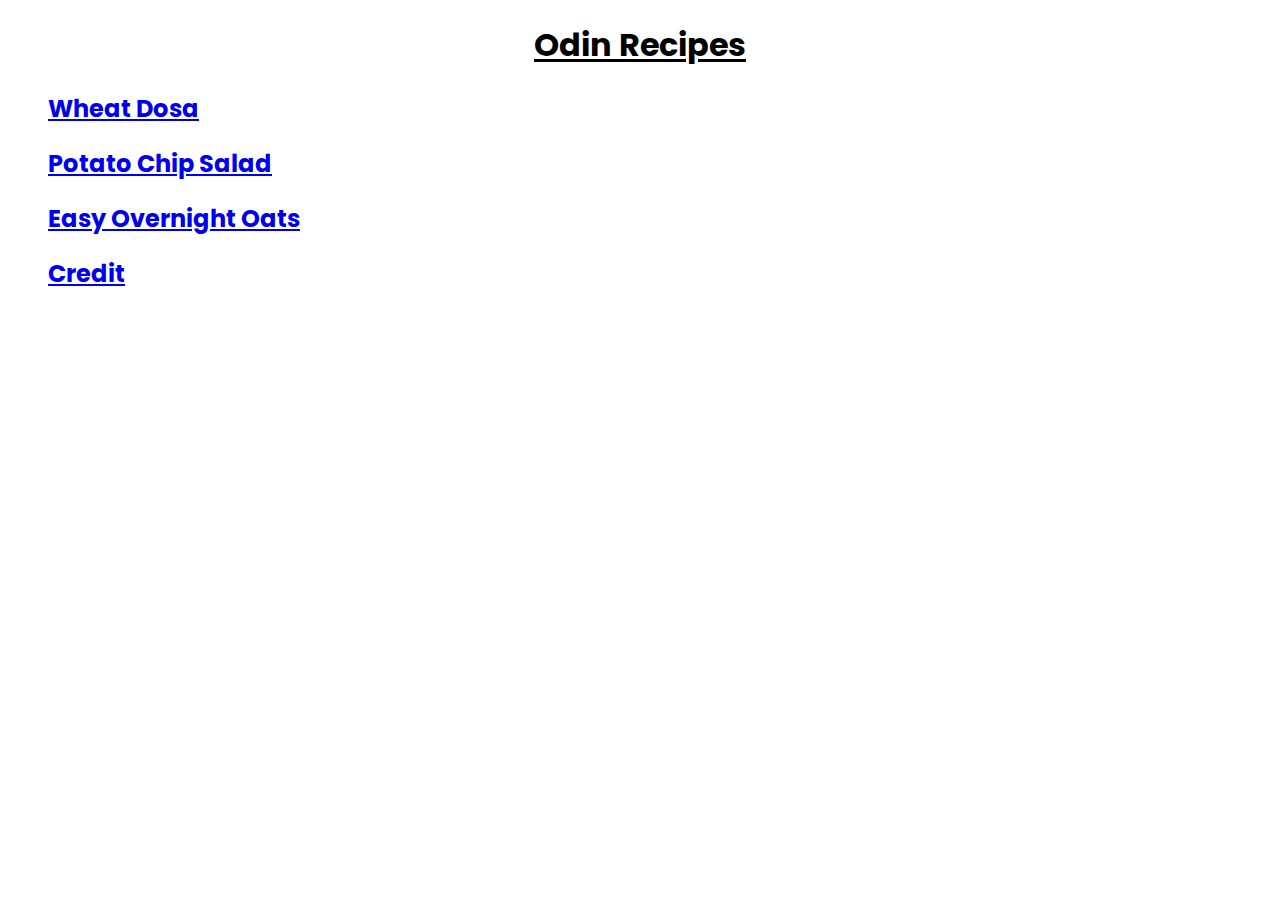
<file: index.html>
<!DOCTYPE html>
<html lang="en">
    <head>
        <meta charset="UTF-8">
        <meta name="viewport" content="width=device-width, initial-scale=1.0">
        <title>Odin Recipes</title>
        <link rel="stylesheet" href="styles/style.css">
    </head>
    <body>
        <h1 class="main-heading">Odin Recipes</h1>
        <ul class="navBar">
            <li><a href="recipes/wheat_dosa.html"><h2>Wheat Dosa</h2></a></li>
            <li><a href="recipes/potato_chip_salad.html"><h2>Potato Chip Salad</h2></a></li>
            <li><a href="recipes/easy_overnight_oats.html"><h2>Easy Overnight Oats</h2></a></li>
            <li><a href="credit.html"><h2>Credit</h2></a></li>
        </ul>
        
    </body>
</html>
</file>
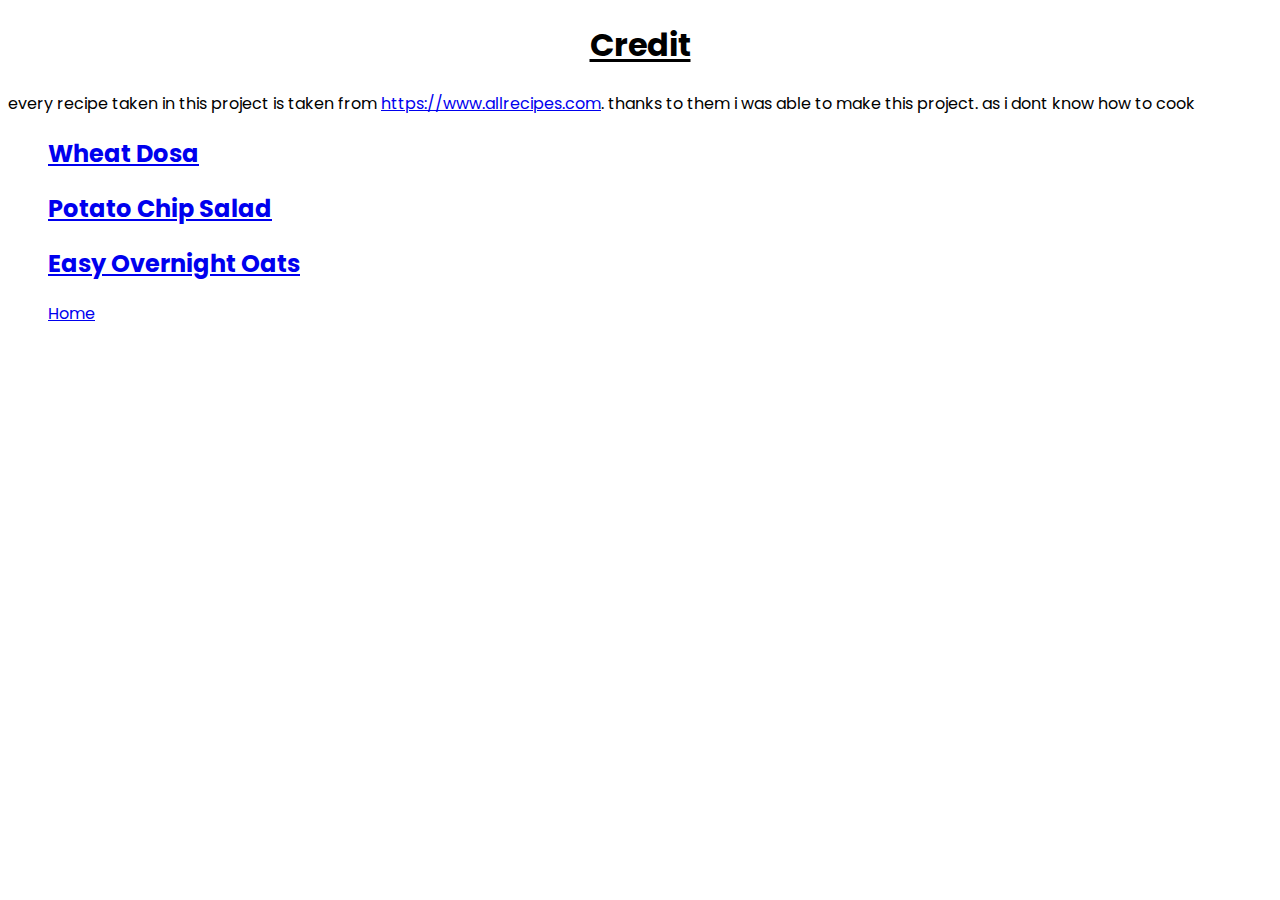
<file: credit.html>
<!DOCTYPE html>
<html lang="en">
    <head>
        <meta charset="UTF-8">
        <meta name="viewport" content="width=device-width, initial-scale=1.0">
        <title>credit</title>
        <link rel="stylesheet" href="styles/style.css">
    </head>
    <body>
        <h1 class="main-heading">Credit</h1>
        <p>every recipe taken in this project is taken from <a href="https://www.allrecipes.com" target="_blank" rel="noopener noreferrer">https://www.allrecipes.com</a>. thanks to them i was able to make this project. as i dont know how to cook</p>
        <ul class="navBar">
            <li><a href="https://www.allrecipes.com/recipe/283251/wheat-dosa/" target="_blank" rel="noopener noreferrer"><h2>Wheat Dosa</h2></a></li>
            <li><a href="https://www.allrecipes.com/recipe/8391843/indian-chaat-inspired-potato-chip-salad/" target="_blank" rel="noopener noreferrer"><h2>Potato Chip Salad</h2></a></li>
            <li><a href="https://www.allrecipes.com/recipe/244251/no-cook-overnight-oatmeal/" target="_blank" rel="noopener noreferrer"><h2>Easy Overnight Oats</h2></a></li>
            <li><a href="index.html">Home</a></li>
        </ul>
        
    </body>
</html>
</file>
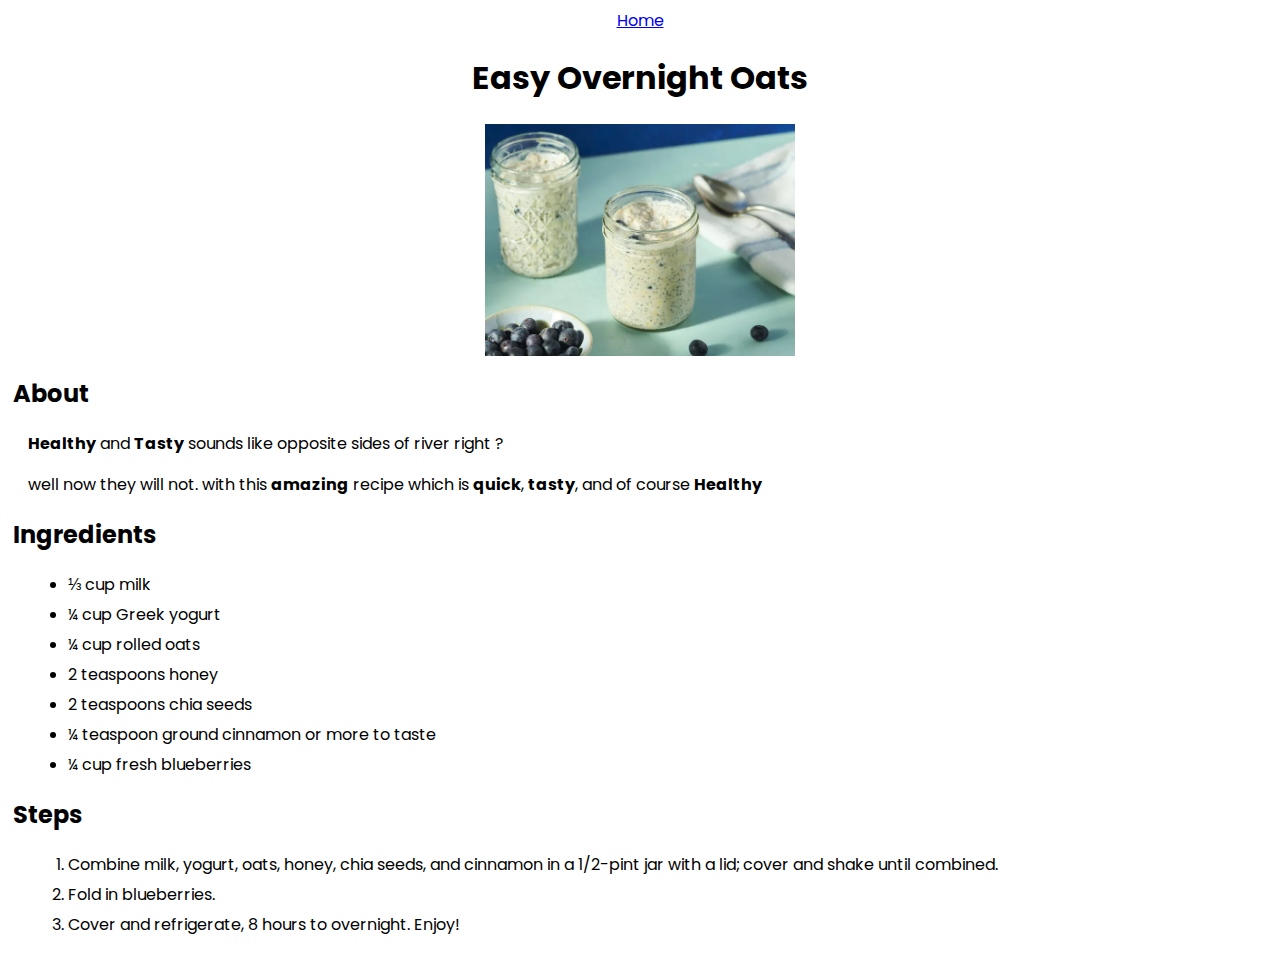
<file: recipes/easy_overnight_oats.html>
<!DOCTYPE html>
<html lang="en">

<head>
    <meta charset="UTF-8">
    <meta name="viewport" content="width=device-width, initial-scale=1.0">
    <title>Easy Overnight Oats</title>
    <link rel="stylesheet" href="../styles/style.css">
</head>

<body>
    <header class="headerOfRecipe">
        <nav>
            <a href="../index.html">Home</a>
        </nav>

        <h1>Easy Overnight Oats</h1>
    </header>

    <main>
        <div class="headerOfRecipe">
            <img src="../images/overnight_oats.jpg" alt="Easy Overnight Oats Image" width="310">
        </div>

        <section>
            <h2>About</h2>
            <div class="responsive-text">
                <p><strong>Healthy</strong> and <strong>Tasty</strong> sounds like opposite sides of river right ?</p>
                <p>well now they will not. with this <b>amazing</b> recipe which is <b>quick</b>, <b>tasty</b>, and of
                    course <b>Healthy</b></p>
            </div>

        </section>

        <section>
            <h2>Ingredients</h2>

            <div class="extra-left-margin">
                <ul class="spacedList">
                    <li>⅓ cup milk</li>
                    <li>¼ cup Greek yogurt</li>
                    <li>¼ cup rolled oats</li>
                    <li>2 teaspoons honey</li>
                    <li>2 teaspoons chia seeds</li>
                    <li>¼ teaspoon ground cinnamon or more to taste</li>
                    <li>¼ cup fresh blueberries</li>
                </ul>
            </div>


        </section>

        <section>
            <h2>Steps</h2>
            <div class="extra-left-margin">
                <ol class="spacedList">
                    <li>Combine milk, yogurt, oats, honey, chia seeds, and cinnamon in a 1/2-pint jar with a lid; cover
                        and
                        shake until combined.</li>
                    <li>Fold in blueberries.</li>
                    <li>Cover and refrigerate, 8 hours to overnight. Enjoy!</li>
                </ol>
            </div>

        </section>

    </main>




</body>

</html>
</file>
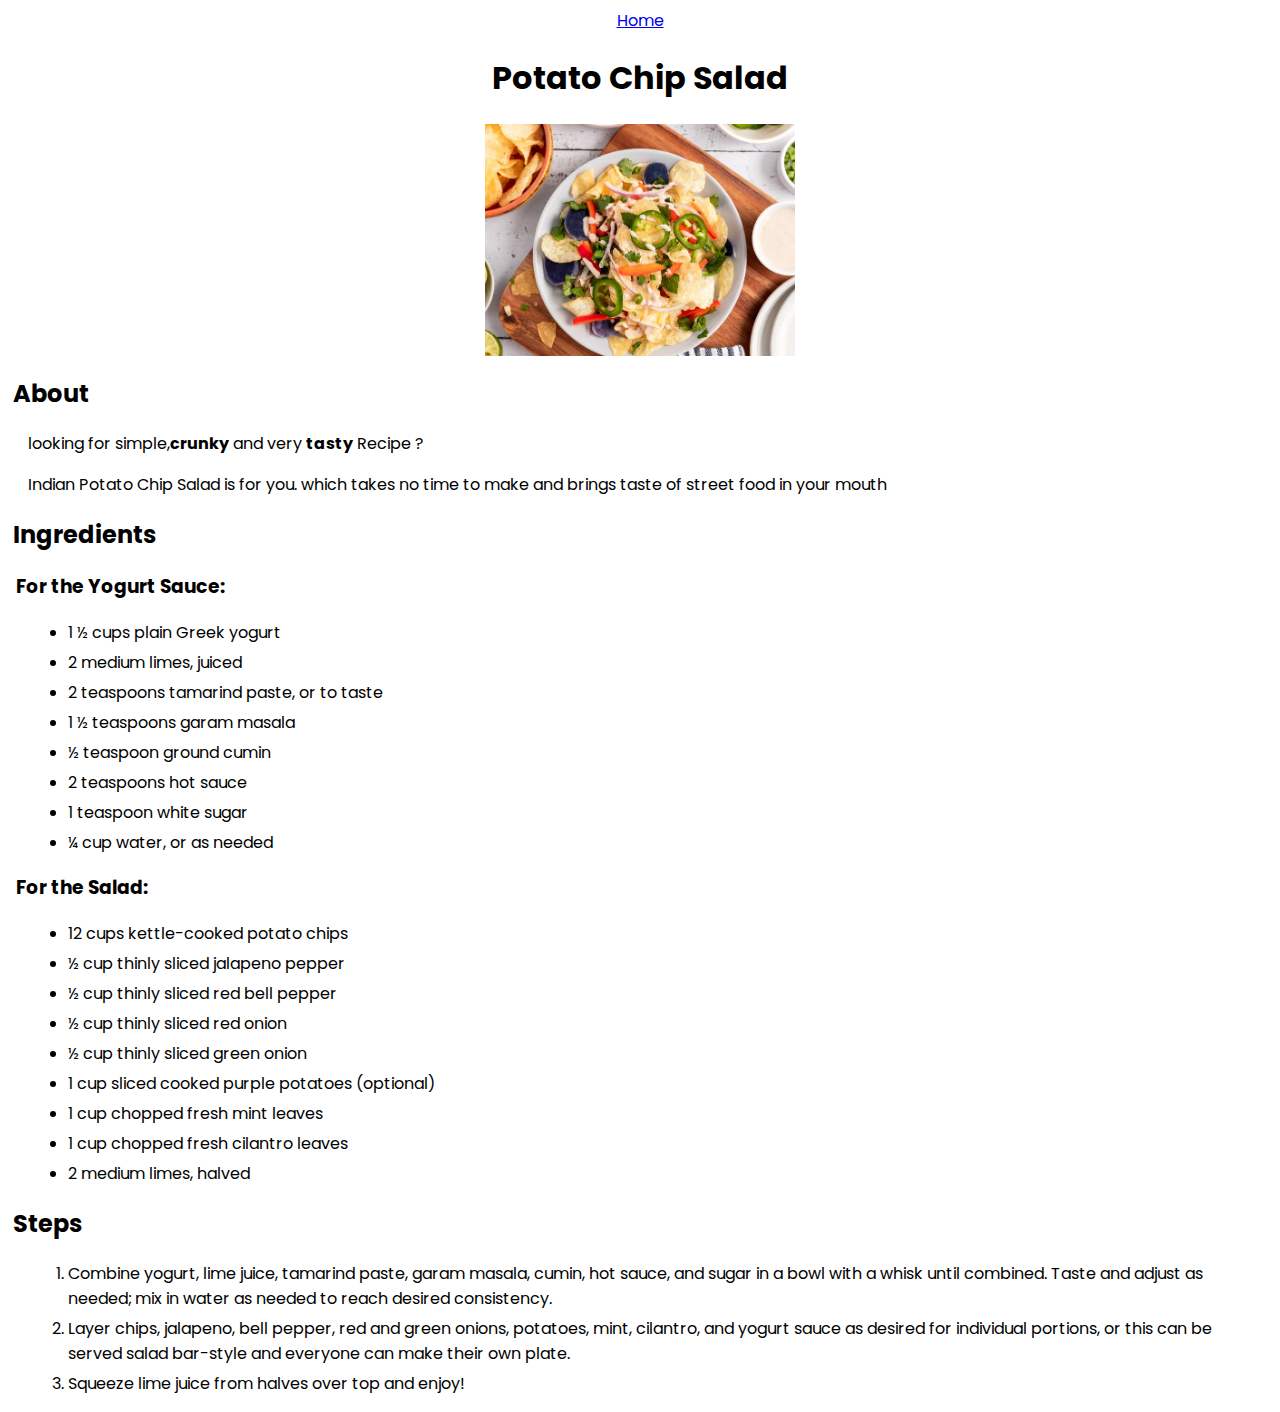
<file: recipes/potato_chip_salad.html>
<!DOCTYPE html>
<html lang="en">

<head>
    <meta charset="UTF-8">
    <meta name="viewport" content="width=device-width, initial-scale=1.0">
    <title>Potato Chip Salad Recipe</title>
    <link rel="stylesheet" href="../styles/style.css">
</head>

<body>
    <header class="headerOfRecipe">
        <nav>
            <a href="../index.html">Home</a>
        </nav>

        <h1>Potato Chip Salad</h1>
    </header>

    <main>
        <div class="headerOfRecipe">
            <img src="../images/chaat.jpg" alt="Potato Chip Salad Image" width="310">
        </div>

        <section>
            <h2>About</h2>
            <div class="responsive-text">
                <p>looking for simple,<b>crunky</b> and very <strong>tasty</strong> Recipe ?</p>
                <p>Indian Potato Chip Salad is for you. which takes no time to make and brings taste of street food in
                    your
                    mouth</p>
            </div>

        </section>

        <section>
            <h2>Ingredients</h2>

            <h3>For the Yogurt Sauce:</h3>
            <div class="extra-left-margin">
                <ul class="spacedList">
                    <li>1 ½ cups plain Greek yogurt</li>
                    <li>2 medium limes, juiced</li>
                    <li>2 teaspoons tamarind paste, or to taste</li>
                    <li>1 ½ teaspoons garam masala</li>
                    <li>½ teaspoon ground cumin</li>
                    <li>2 teaspoons hot sauce</li>
                    <li>1 teaspoon white sugar</li>
                    <li>¼ cup water, or as needed</li>
                </ul>
            </div>

            <h3>For the Salad:</h3>
            <div class="extra-left-margin">
                <ul class="spacedList">
                    <li>12 cups kettle-cooked potato chips</li>
                    <li>½ cup thinly sliced jalapeno pepper</li>
                    <li>½ cup thinly sliced red bell pepper</li>
                    <li>½ cup thinly sliced red onion</li>
                    <li>½ cup thinly sliced green onion</li>
                    <li>1 cup sliced cooked purple potatoes (optional)</li>
                    <li>1 cup chopped fresh mint leaves</li>
                    <li>1 cup chopped fresh cilantro leaves</li>
                    <li>2 medium limes, halved</li>
                </ul>
            </div>

        </section>

        <section>
            <h2>Steps</h2>
            <div class="responsive-text">
                <ol class="spacedList">
                    <li>Combine yogurt, lime juice, tamarind paste, garam masala, cumin, hot sauce, and sugar in a bowl
                        with
                        a whisk
                        until combined. Taste and adjust as needed; mix in water as needed to reach desired consistency.
                    </li>

                    <li>Layer chips, jalapeno, bell pepper, red and green onions, potatoes, mint, cilantro, and yogurt
                        sauce
                        as
                        desired for individual portions, or this can be served salad bar-style and everyone can make
                        their
                        own
                        plate.</li>

                    <li>Squeeze lime juice from halves over top and enjoy!</li>
                </ol>
            </div>

        </section>

    </main>




</body>

</html>
</file>
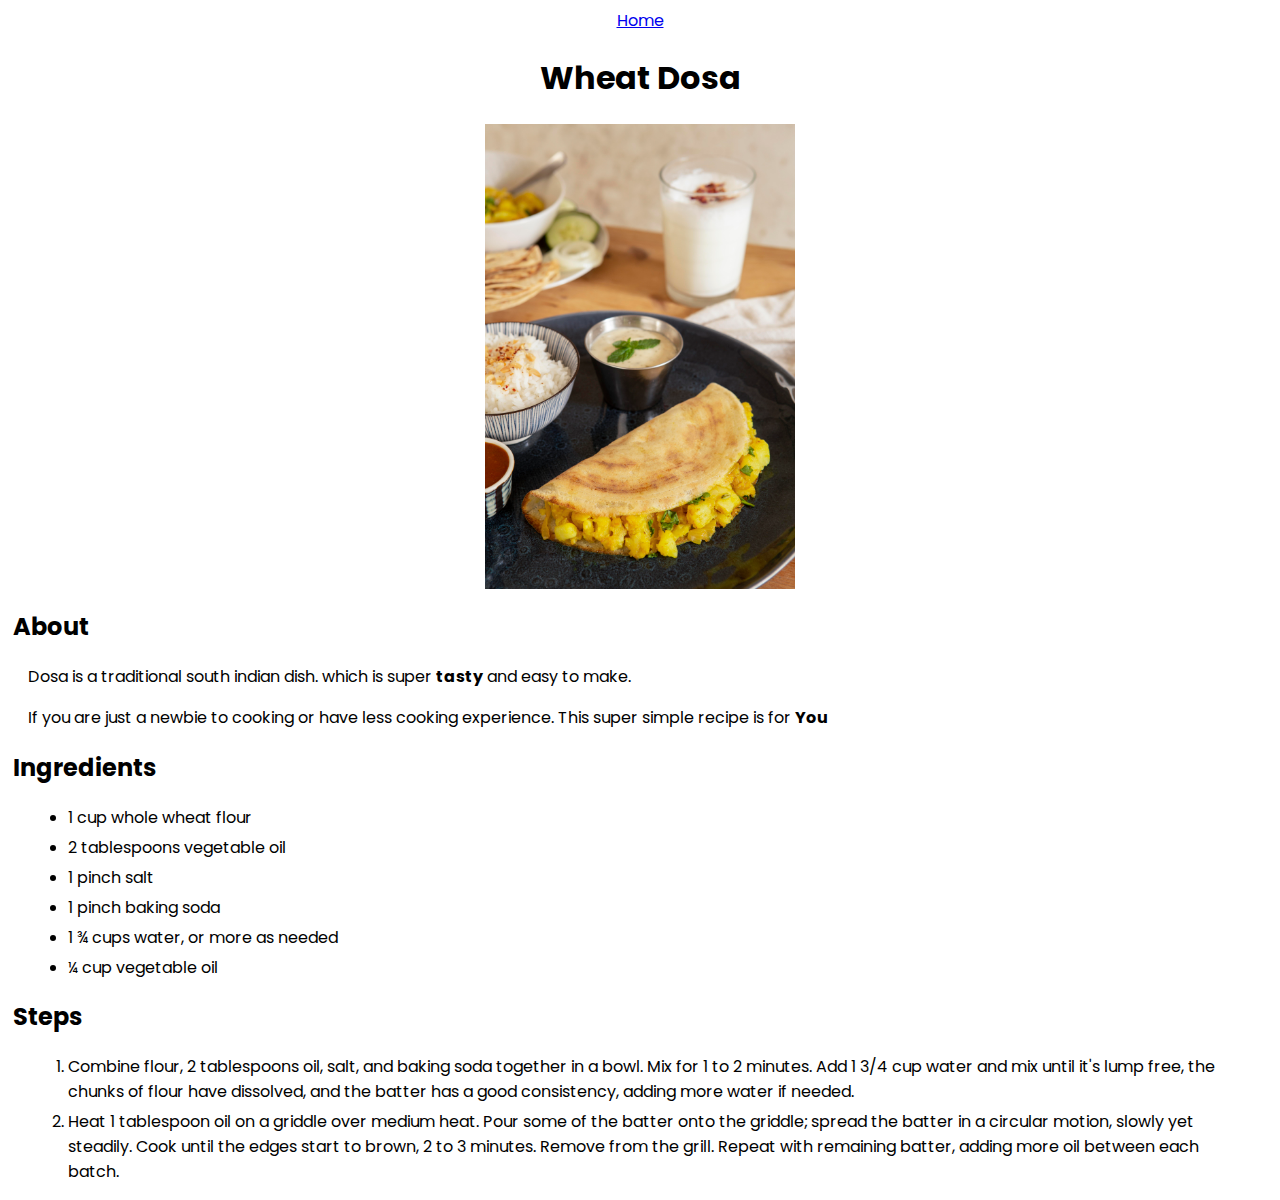
<file: recipes/wheat_dosa.html>
<!DOCTYPE html>
<html lang="en">

<head>
    <meta charset="UTF-8">
    <meta name="viewport" content="width=device-width, initial-scale=1.0">
    <title>Wheat Dosa Recipe</title>
    <link rel="stylesheet" href="../styles/style.css">
</head>

<body>

    <header class="headerOfRecipe">
        <nav>
            <a href="../index.html">Home</a>
        </nav>
        <h1>Wheat Dosa</h1>
    </header>


    <main>

        <div class="headerOfRecipe">
            <img src="../images/delicious-indian-dosa.jpg" alt="Wheat Dosa Image" width="310">
        </div>

        <section>
            <h2>About</h2>
            <div class="responsive-text">
                <p>Dosa is a traditional south indian dish. which is super <strong>tasty</strong> and easy to make.</p>
                <p>If you are just a newbie to cooking or have less cooking experience. This super simple recipe is for
                    <b>You</b></p>
            </div>
        </section>

        <section>
            <h2>Ingredients</h2>
            <div class="responsive-text">
                <ul class="spacedList">
                    <li>1 cup whole wheat flour</li>
                    <li>2 tablespoons vegetable oil</li>
                    <li>1 pinch salt</li>
                    <li>1 pinch baking soda</li>
                    <li>1 ¾ cups water, or more as needed</li>
                    <li>¼ cup vegetable oil</li>
                </ul>
            </div>
        </section>

        <section>
            <h2>Steps</h2>
            <div class="responsive-text">
                <ol class="spacedList">
                <li>Combine flour, 2 tablespoons oil, salt, and baking soda together in a bowl. Mix for 1 to 2 minutes.
                    Add 1 3/4 cup water and mix until it's lump free, the chunks of flour have dissolved, and the batter
                    has a good consistency, adding more water if needed. </li>
                <li>Heat 1 tablespoon oil on a griddle over medium heat. Pour some of the batter onto the griddle;
                    spread the batter in a circular motion, slowly yet steadily. Cook until the edges start to brown, 2
                    to 3 minutes. Remove from the grill. Repeat with remaining batter, adding more oil between each
                    batch.</li>
            </ol>
            </div>
            
        </section>

    </main>
</body>

</html>
</file>
<file: styles/style.css>
@import url('https://fonts.googleapis.com/css2?family=Poppins:ital,wght@0,100;0,200;0,300;0,400;0,500;0,600;0,700;0,800;0,900;1,100;1,200;1,300;1,400;1,500;1,600;1,700;1,800;1,900&display=swap');

html{
    font-family: "Poppins", sans-serif;;
}

.main-heading{
    text-align: center;
    text-decoration: underline;
    text-underline-offset: 3px;
}



.navBar li{
    list-style: none;
}

.headerOfRecipe{
    display: flex;
    flex-direction: column;
    align-items: center;
}

.spacedList{
    display: flex;
    flex-direction: column;
    gap: 5px;
}

.responsive-text{
    padding: 0px 20px;
}

section h2{
    margin-left: 5px;
}

section h3{
    margin-left: 8px;
}

.extra-left-margin{
    padding: 0px 30px 0px 20px;
}
</file>
